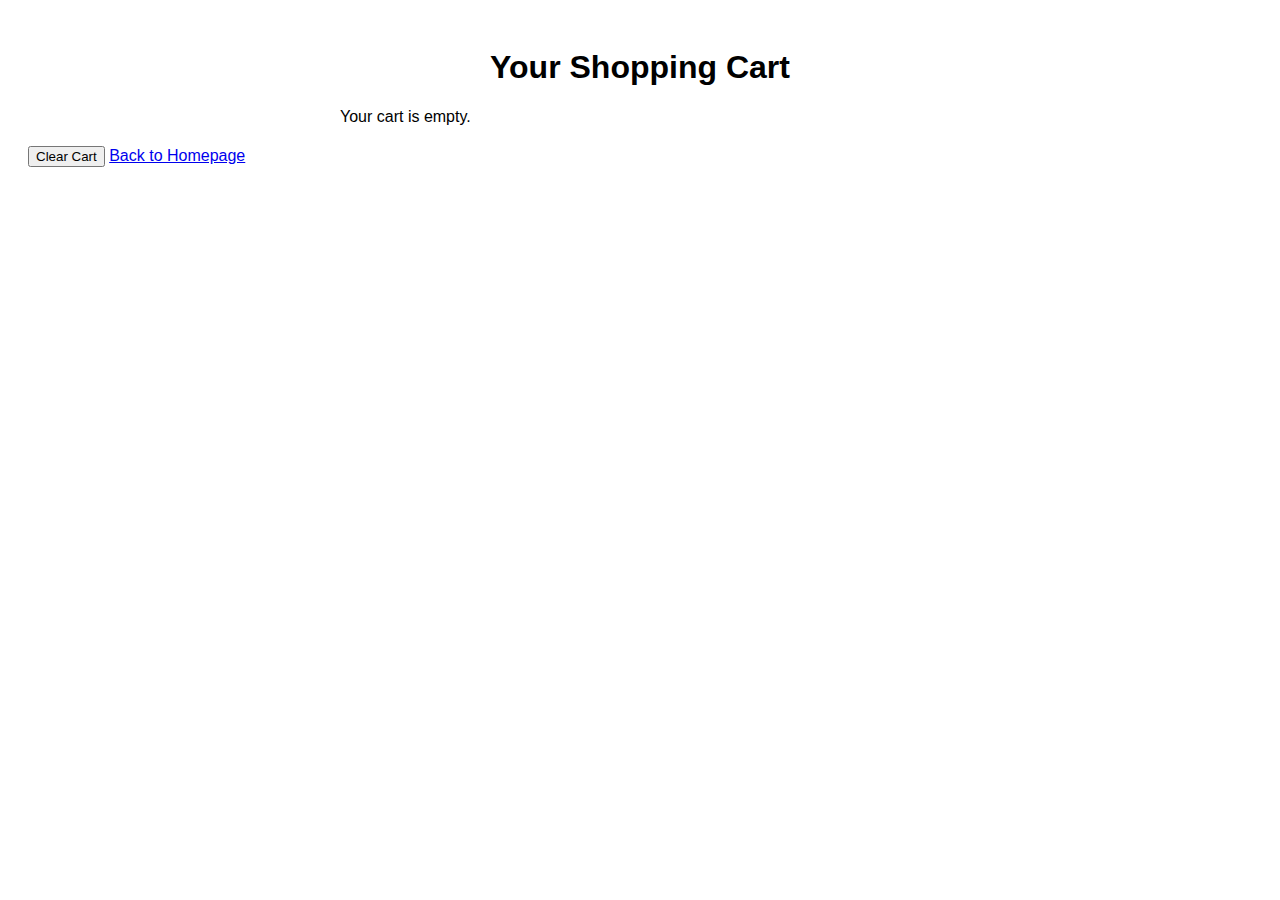
<file: shopping-cart.html>
<!DOCTYPE html>
<html lang="en">
<head>
    <meta charset="UTF-8">
    <meta name="viewport" content="width=device-width, initial-scale=1.0">
    <title>Shopping Cart</title>
    <style>
        body {
            font-family: Arial, sans-serif;
            padding: 20px;
        }
        h1 {
            text-align: center;
        }
        .cart-items {
            max-width: 600px;
            margin: auto;
            list-style-type: none;
            padding: 0;
        }
        .cart-item {
            display: flex;
            justify-content: space-between;
            padding: 10px;
            border: 1px solid #ccc;
            margin: 5px 0;
            border-radius: 5px;
        }
        .cart-item img {
            max-width: 50px;
            margin-right: 10px;
        }
        .total {
            text-align: right;
            margin-top: 20px;
        }
    </style>
</head>
<body>

<h1>Your Shopping Cart</h1>
<ul class="cart-items" id="cart-items"></ul>
<div class="total" id="total-price"></div>
<button onclick="clearCart()">Clear Cart</button>
<a href="index.html">Back to Homepage</a>

<script>
    function loadCart() {
        let cart = JSON.parse(localStorage.getItem('cart')) || [];
        const cartItemsContainer = document.getElementById('cart-items');
        const totalPriceContainer = document.getElementById('total-price');
        
        cartItemsContainer.innerHTML = '';
        let totalPrice = 0;

        if (cart.length === 0) {
            cartItemsContainer.innerHTML = '<li>Your cart is empty.</li>';
            totalPriceContainer.textContent = '';
            return;
        }

        cart.forEach((item, index) => {
            const listItem = document.createElement('li');
            listItem.classList.add('cart-item');
            listItem.innerHTML = `
                <div style="display: flex; align-items: center;">
                    <img src="${item.image}" alt="${item.title}">
                    <span>${item.title} - $${item.price.toFixed(2)}</span>
                </div>
                <button onclick="removeItem(${index})">Remove</button>
            `;
            cartItemsContainer.appendChild(listItem);
            totalPrice += item.price;
        });

        totalPriceContainer.textContent = 'Total Price: $' + totalPrice.toFixed(2);
    }

    function removeItem(index) {
        let cart = JSON.parse(localStorage.getItem('cart')) || [];
        cart.splice(index, 1);
        localStorage.setItem('cart', JSON.stringify(cart));
        loadCart();
    }

    function clearCart() {
        localStorage.removeItem('cart');
        loadCart();
    }

    loadCart();
</script>

</body>
</html>
</file>
